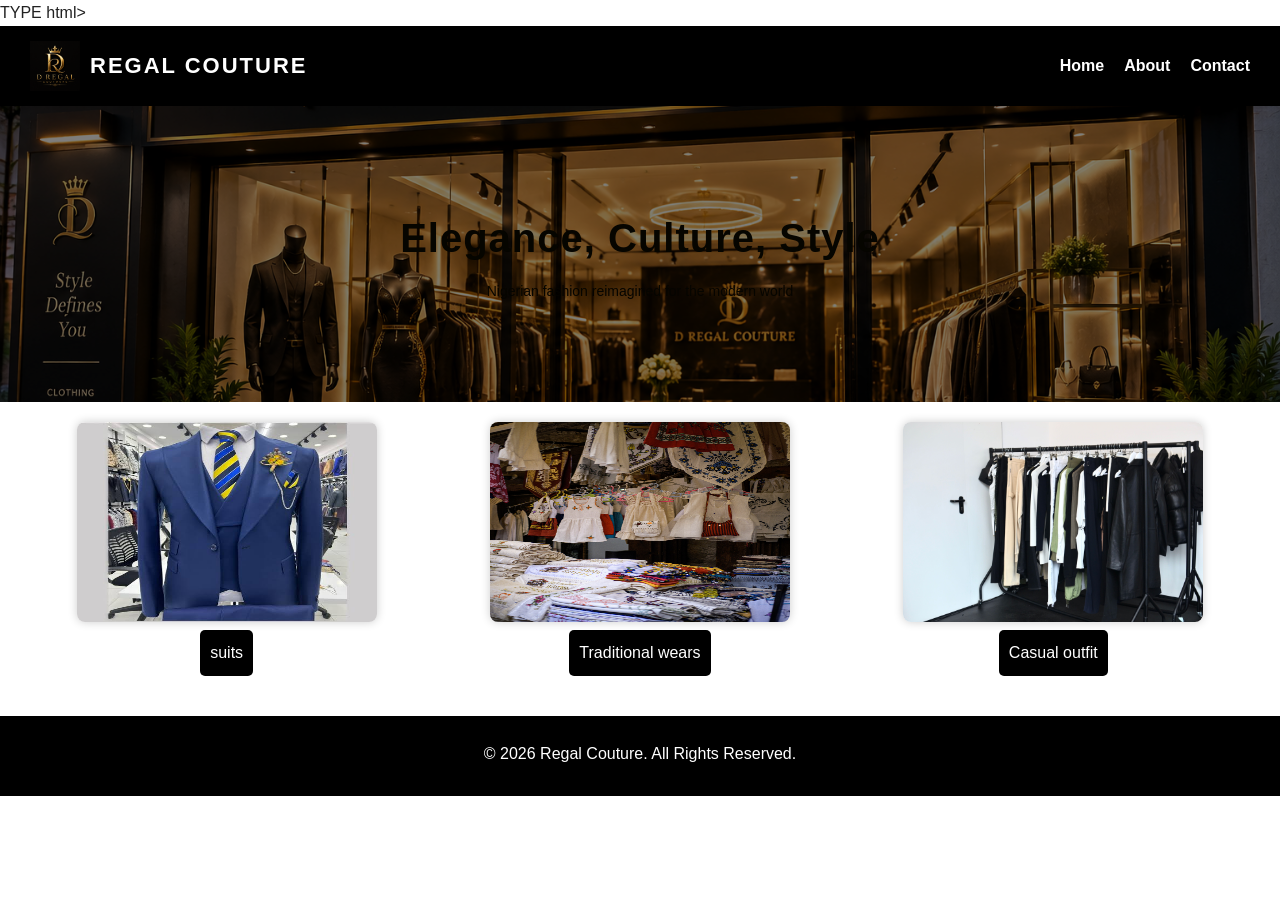
<file: Regal-Couture-GitHub-Ready/regal_fixed/index.html>
TYPE html>
<html lang="en">
     <head>
        <meta charset="UTF-8">
        <meta name="viewport" content="width=device-width, initial-scale=1.0">
        <meta http-equiv="X-UA-Compatible" content="IE=edge">
        <title> Regal Couture | Home </title>
        <link rel="stylesheet" href="style.css">
     </head>
     <body class="Home">
        <!-- Header and Nav bar -->
         <header>
            <div class="logo">
                <img src="images/logo.png" alt="Regal Couture Logo" width="50px" height="50px">
                <h1>Regal Couture</h1>
            </div>
            <nav>
                <ul>
                    <li><a href="index.html"> Home</a></li>
                    <li><a href="./pages/about.html"> About</a></li>
                    <li><a href="../pages/contact.html"> Contact</a></li>
                </ul>
            </nav>
         </header>
         <!-- Hero -->
          <section class="hero">
            <h2>Elegance, Culture, Style</h2>
            <p>Nigerian fashion reimagined for the modern world</p>
          </section>
          <!-- products section -->
           <section class="gallery">
            <div class="products">
                <img src="images/suits.jpg" alt="suits" width="200px" height="200px">
                <a href="#"> suits</a>
            </div>
             <div class="products">
                <img src="images/traditionalwears.jpg" alt="Traditional wears" width="200px" height="200px">
                <a href="#"> Traditional wears </a>
             </div>
               <div class="products">
                <img src="images/casualwears.jpg" alt="Casual outfit" width="200px" height="200px">
                <a href="#"> Casual outfit </a>
             </div>
           </section>
           <footer>
            <p> &copy; 2026 Regal Couture. All Rights Reserved.</p>
           </footer>
     </body>
</html>
</file>
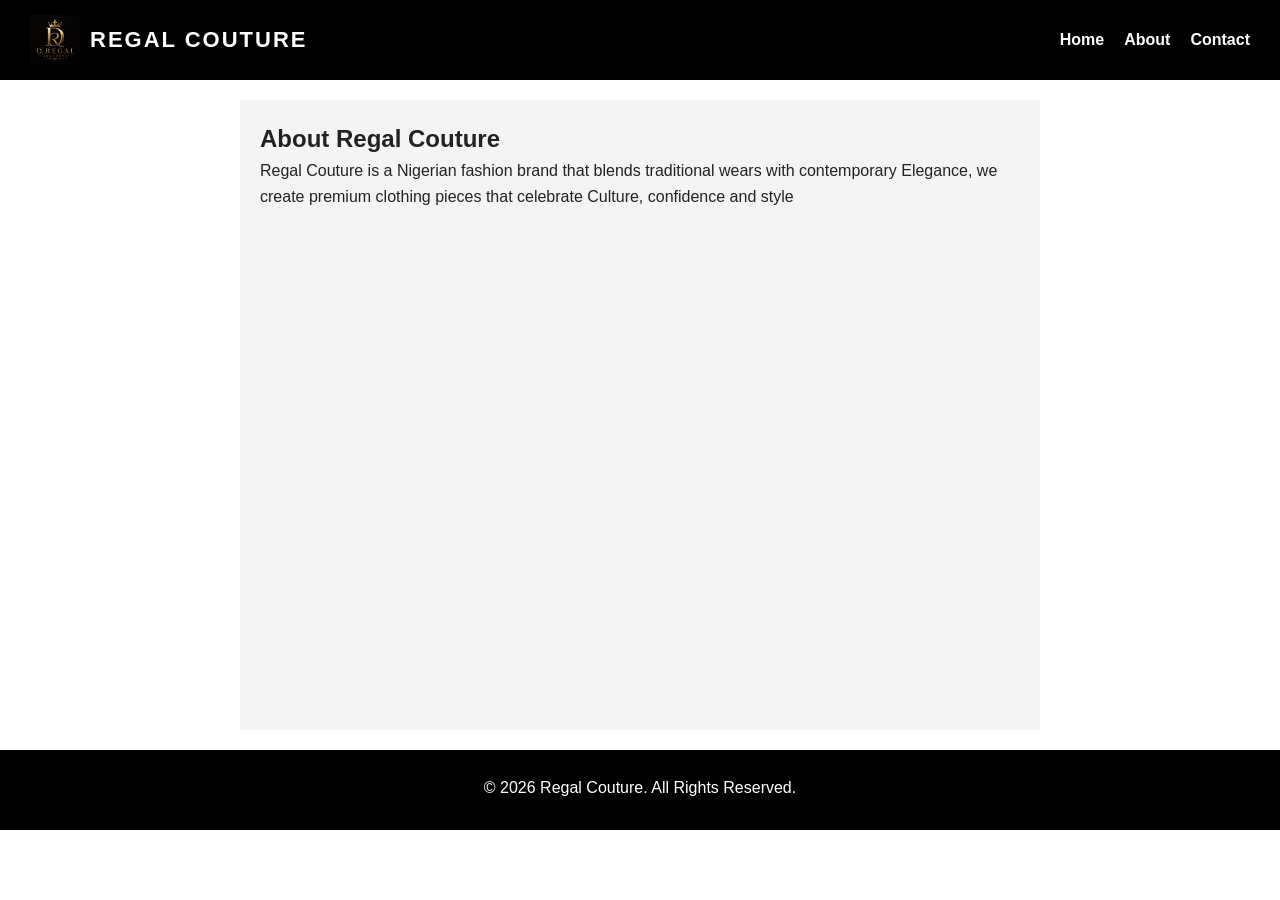
<file: Regal-Couture-GitHub-Ready/regal_fixed/pages/about.html>
<!DOCTYPE html>
<html lang="en">
<head>
  <meta charset="UTF-8">
  <meta name="viewport" content="width=device-width, initial-scale=1.0">
  <meta http-equiv="X-UA-Compatible" content="IE=edge">
  <title>Regal Couture | About</title>
  <link rel="stylesheet" href="../style.css">
</head>
<body class="about">
  <header>
    <div class="logo">
      <img src="../images/logo.png" alt="Regal Couture Logo" width="50px" height="50px">
      <h1>Regal Couture</h1>
    </div>
    <nav>
      <ul>
        <li><a href="../index.html"> Home</a></li>
        <li><a href="../pages/about.html"> About</a></li>
        <li><a href="../pages/contact.html"> Contact</a></li>
      </ul>
    </nav>
  </header>
  <section class="about-hero"> 
    <h2>About Regal Couture</h2>
    <p>Regal Couture is a Nigerian fashion brand that blends traditional wears 
       with contemporary Elegance, we create premium clothing pieces
       that celebrate Culture, confidence and style
    </p>
  </section>
    <footer>
        <p> &copy; 2026 Regal Couture. All Rights Reserved.</p>
    </footer>
</body>
</html>
</file>
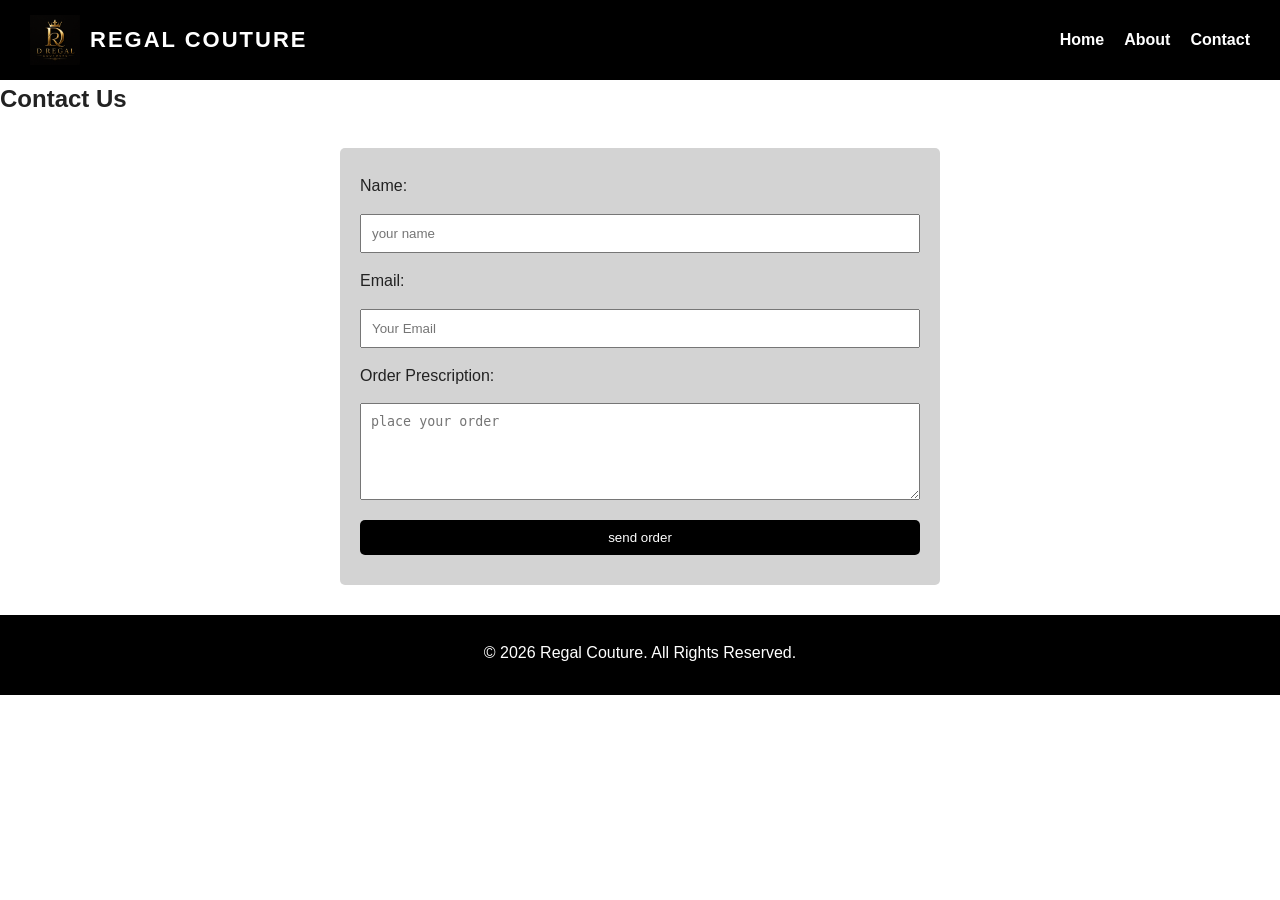
<file: Regal-Couture-GitHub-Ready/regal_fixed/pages/contact.html>
<html lang="en">
<head>
  <meta charset="UTF-8">
  <meta name="viewport" content="width=device-width, initial-scale=1.0">
  <meta http-equiv="X-UA-Compatible" content="IE=edge">
  <title>Regal Couture | About</title>
  <link rel="stylesheet" href="../style.css">
</head>
<body class="contact">
  <header>
    <div class="logo">
      <img src="../images/logo.png" alt="Regal Couture Logo" width="50px" height="50px">
      <h1>Regal Couture</h1>
    </div>
    <nav>
      <ul>
        <li><a href="../index.html"> Home</a></li>
        <li><a href="../pages/about.html"> About</a></li>
        <li><a href="../pages/contact.html"> Contact</a></li>
      </ul>
    </nav>
  </header>
  <h2>Contact Us</h2>
  <form>
    <label for="name">Name:</label>
    <input type="text" id="name" placeholder="your name" required>

    <label for="email">Email:</label>
    <input type="email" id="email" placeholder="Your Email"required>

    <label for="order">Order Prescription:</label>
    <textarea placeholder="place your order" rows="5"></textarea>

    <input type="button" value="send order">
  </form>
    <footer>
        <p> &copy; 2026 Regal Couture. All Rights Reserved.</p>
    </footer>
</body>
</html>
</file>
<file: Regal-Couture-GitHub-Ready/regal_fixed/style.css>
/* =========== GLOBAL STYLING ============ */
* {
    margin: 0;
    padding: 0;
    box-sizing: border-box;
}

body {
    font-family: 'Segoe UI', Tahoma, Geneva, Verdana, sans-serif;
    line-height: 1.6;
    color: #222;
}

header {
    background-color: #000;
    color: #fff;
    display: flex;
    justify-content: space-between;
    align-items: center;
    padding: 15px 30px;
}

header .logo {
    display: flex;
    align-items: center;
}

header .logo img {
    width: 50px;
    margin-right: 10px;
}

header h1 {
    font-size: 22px;
    font-weight: bold;
    text-transform: uppercase;
    letter-spacing: 2px;
}

nav ul {
    list-style: none;
    display: flex;
}

nav ul li {
    margin-left: 20px;
}

nav ul li a {
    color: #fff;
    text-decoration: none;
    font-weight: bold;
    transition: color 0.3s ease;
}

nav ul li a:hover {
    color: #f5c518;
}

/* ======= HERO SECTION (HOME PAGE)========= */
body.Home .hero {
    position: relative;
    background: url(./images/all-wears.png) no-repeat center center/cover;
    color: #060500;
    text-align: center;
    padding: 100px 20px;
}

body.Home .hero::before {
    content: "";
    position: absolute;
    top: 0;
    bottom: 0;
    left: 0;
    right: 0;
    width: 100%;
    height: 100%;
    background-color: rgba(0, 0, 0, 0.5);
}

.hero > * {
    position: relative;
    z-index: 1;
}

body.Home .hero h2 {
    font-size: 40px;
    margin-bottom: 10px;
    letter-spacing: 1px;
}

body.Home .hero p {
    font-size: 14px;
}

/* ======== PRODUCT GALLERY ========== */
body.Home .gallery {
    display: flex;
    justify-content: space-around;
    padding: 20px;
}

body.Home .gallery .products {
    text-align: center;
    width: 320px;
}

body.Home .gallery .products img {
    width: 300px;
    height: 200px;
}

body.Home .gallery .products img {
    width: 300px;
    border-radius: 8px;
    box-shadow: 0 0 10px rgba(0, 0, 0, 0.2);
}

body.Home .gallery .products a {
    display: inline-block;
    margin-top: 8px;
    padding: 10px;
    background-color: black;
    color: #fff;
    text-decoration: none;
    border-radius: 5px;
}

/* ==== MIDDLE SECTION(ABOUT PAGE) ==== */
body.about .about-hero {
    max-width: 800px;
    margin: 20px auto;
    padding: 20px;
    background-color: #f4f4f4;
    font-size: 16px;
    height: 70vh;
}

/* ==== MIDDLE SECTION(CONTACT PAGE) ==== */
body.contact .contact-hero {
    text-align: center;
    margin: 20px 0;
}

body.contact form {
    max-width: 600px;
    margin: 30px auto;
    background-color: lightgray;
    padding: 20px;
    border-radius: 5px;
    display: flex;
    flex-direction: column;
}

body.contact form label{
   margin: 5px 0px; 
}

body.contact form input,
body.contact form textarea{
    display: block;
    width: 100%;
    margin: 10px 0;
    padding: 10px;
   }

body.contact form input[type="button"] {
    background-color: #000;
    color: white;
    padding: 10px;
    border: none;
    border-radius: 5px;
}


/* ======FOOTER======= */
footer {
    text-align: center;
    padding: 25px 20px 10px;
    background-color: #000;
    color: white;
    margin-top: 20px;
    height: 80px;
}
</file>
